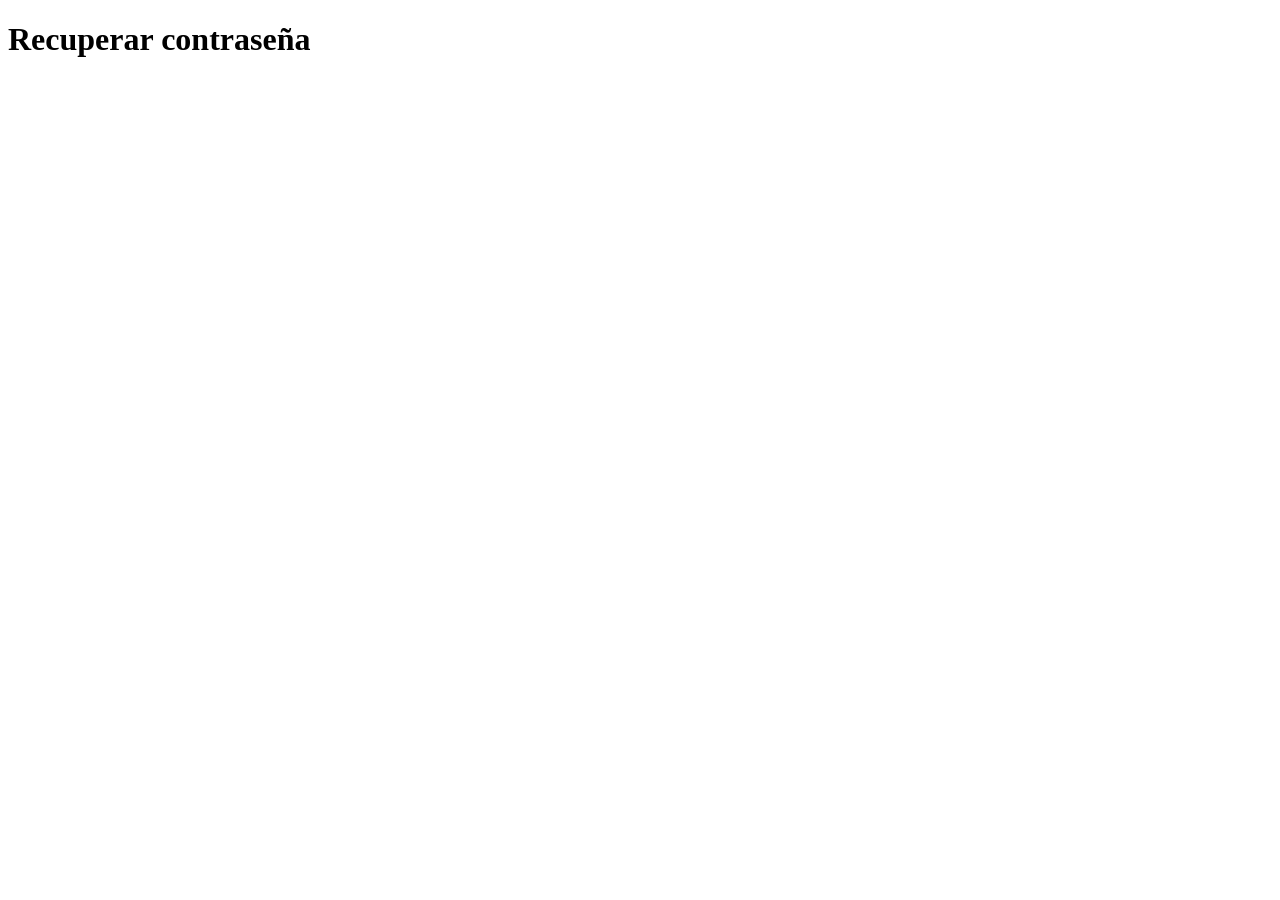
<file: Maqueta_barvex/lrecuperar_contrasena.html>
<!DOCTYPE html>
<html lang="es">
<head>
    <meta charset="UTF-8">
    <meta name="viewport" content="width=device-width, initial-scale=1.0">
    <title>Document</title>
</head>
<body>
    <h1>Recuperar contraseña</h1>
</body>
</html>
</file>
